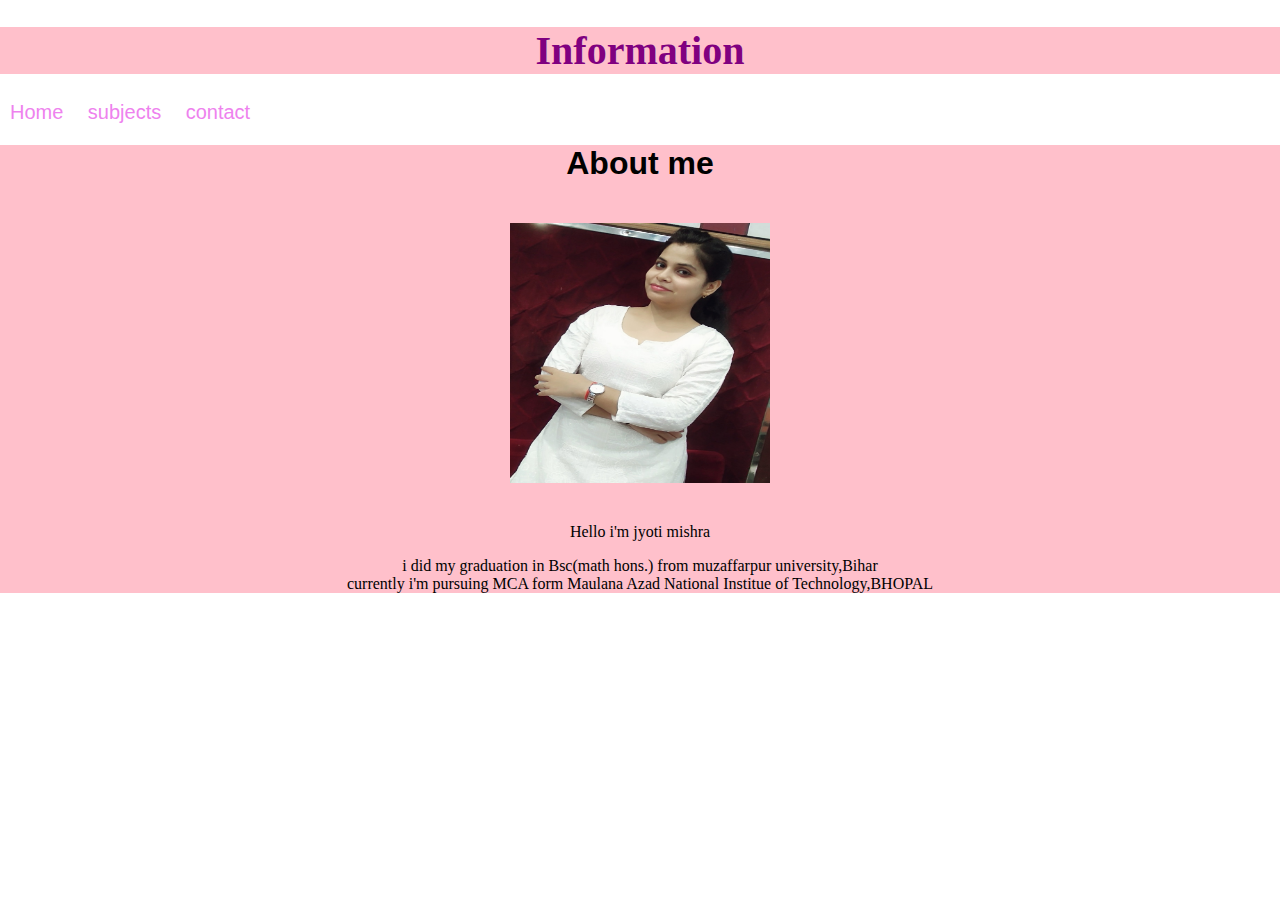
<file: index.html>
<!DOCTYPE html>
<html lang="en">
<head>
              <meta charset="UTF-8">
              <meta http-equiv="X-UA-Compatible" content="IE=edge">
              <meta name="viewport" content="width=device-width, initial-scale=1.0">
              <title>about me</title>
              <link rel="stylesheet" href="style.css">
</head>
<body>
   <header>
             <h1>Information </h1>
   </header>
              <nav>
                       <a href="#">Home</a>
                       <a href="subjects.html">subjects</a>
                       <a href="contact.html">contact</a>
              </nav>
              <main>
                    <h1> About me</h1>
                            <img src="pic.jpg" height="300px" width="300px">
                            <p class ="name">Hello i'm jyoti mishra</p>
                            <P class="desc">i did my graduation in Bsc(math hons.) from muzaffarpur university,Bihar<br>currently i'm pursuing MCA form Maulana Azad National Institue of Technology,BHOPAL </P>
                    
              </main>
</body>
</html>
</file>
<file: style.css>
*{
   box-sizing: border-box;
}

body
{
   margin: 0;
   padding: 0;
   font-family: 'Segoe UI', Tahoma, Geneva, Verdana, sans-serif;           
}

header h1{
   text-align: center;
   font-size: 40px;
   color:purple;
   font-family: fantasy;

}
header{
   background-color:pink;
}

nav{
   background-color:;
}

nav a{
   text-decoration:crimson;
   padding: 10px;
   text-align:center;
   color:black;
   font-size: 20px;
}

nav a {
   text-decoration:tomato;
   padding: 10px;
   text-align:center ;

   color:violet ;
   font-size: 20px;
}
main{
   background-color:pink;
   text-align: center;
}
p{
   font-family: cursive;

}
img{
   padding: 20px;
}
</file>
